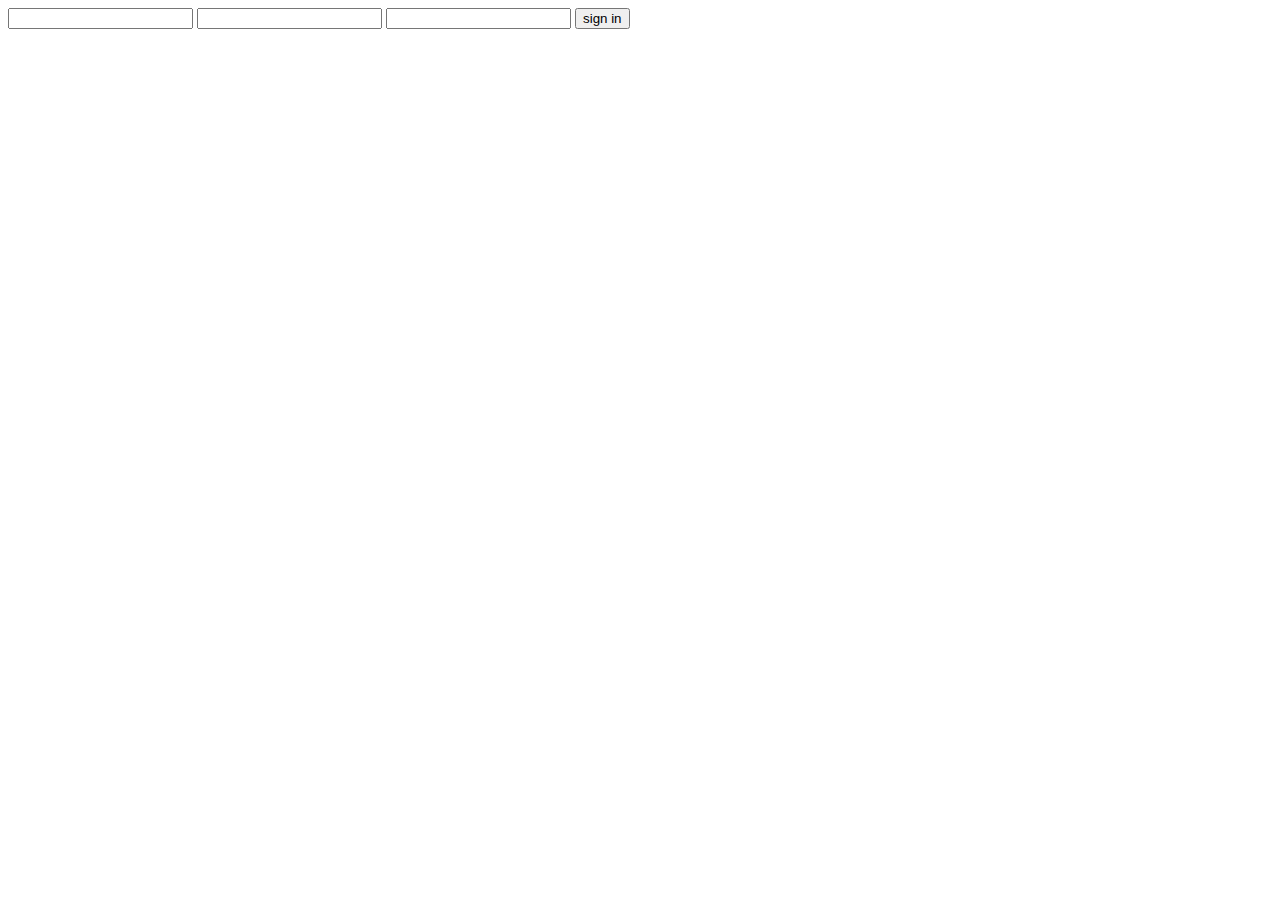
<file: Untitled-1.html>
<!DOCTYPE html>
<html>
<head>
    <title>MSA travel </title>

      <link rel="signstyle" href="C:\Users\user\Desktop\web pro.2\signstyle.css">
      <meta http-equiv="Content-Type" content="text/html; charset=iso-8859-1" />
   

    </head>

    <body>

        <class id="signin">
            <form>
              <input id="username">
              <input id="password">
              <input id="age">
              <button type="button" onclick="getinfo()">sign in </button>
            </form>
            </div>
    </body>
    </html>
</file>
